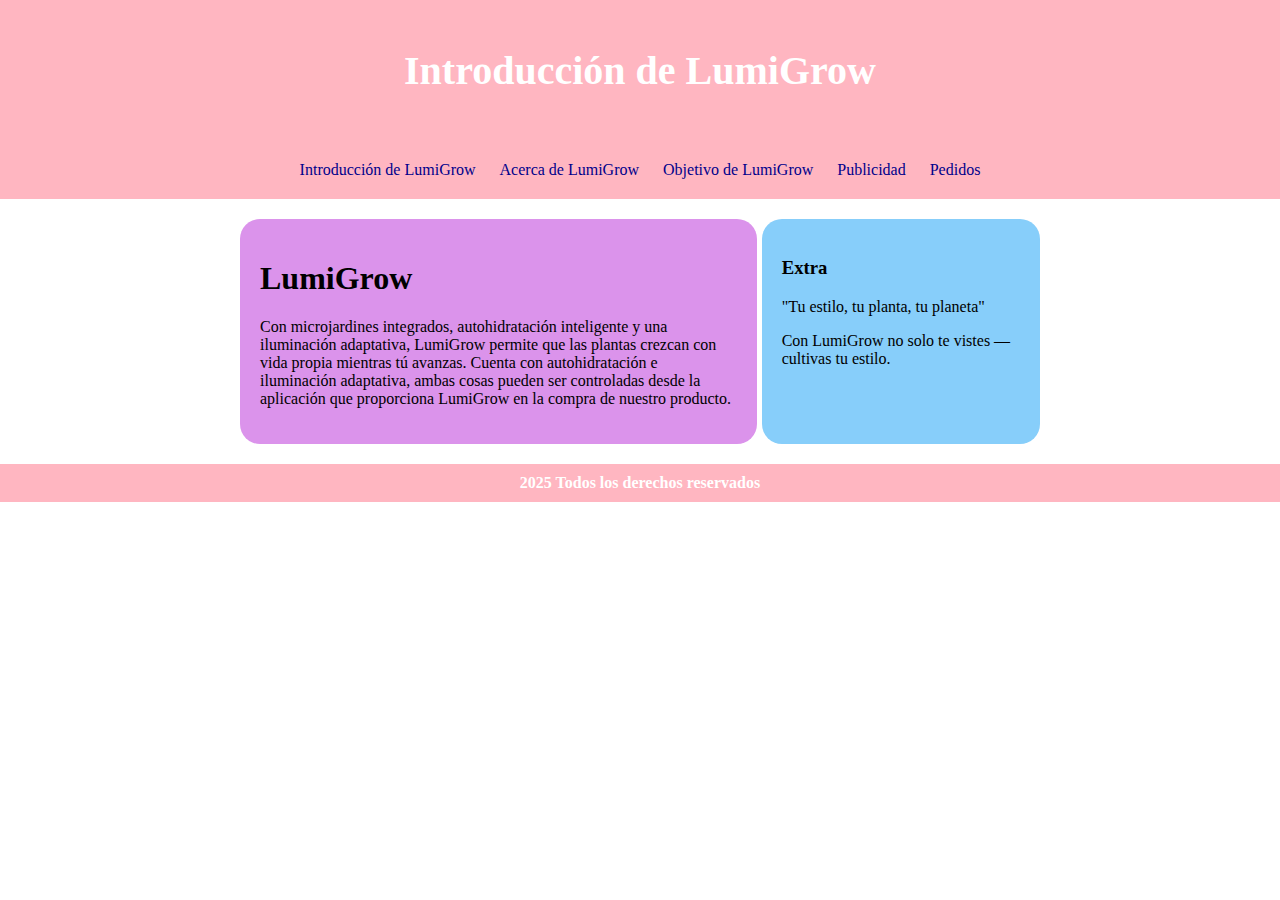
<file: Paginas/Index.html>
<!DOCTYPE html>
<html lang="en">
<head>
    <meta charset="UTF-8">
    <meta name="viewport" content="width=device-width, initial-scale=1.0">
    <link rel="stylesheet" href="../Estilos/Estilos.css">
    <title>Natalandia</title>       
</head>
<body>

    <header>
        <h1>Introducción de LumiGrow</h1>
    </header>

    <nav>
        <a href="Index.html">Introducción de LumiGrow</a>
        <a href="Acerca.html">Acerca de LumiGrow</a>
        <a href="Objetivo.html">Objetivo de LumiGrow</a>
        <a href="Publicidad.html">Publicidad</a>
        <a href="Formulario.html">Pedidos</a>
    </nav>

    <section class="contenedor">
        <article>
            <h1>LumiGrow</h1>
            <p>Con microjardines integrados, autohidratación inteligente y una iluminación adaptativa, 
                LumiGrow permite que las plantas crezcan con vida propia mientras tú avanzas. Cuenta con autohidratación e iluminación
            adaptativa, ambas cosas pueden ser controladas desde la aplicación que proporciona LumiGrow en la compra de nuestro producto.</p>
        </article>
        <aside>
            <h3>Extra</h3>
            <p>"Tu estilo, tu planta, tu planeta"</p>
            <p>Con LumiGrow no solo te vistes — cultivas tu estilo.</p>
        </aside>
    </section>

    <footer>
        <strong>2025 Todos los derechos reservados</strong>
    </footer>
    
</body>
</html>
</file>
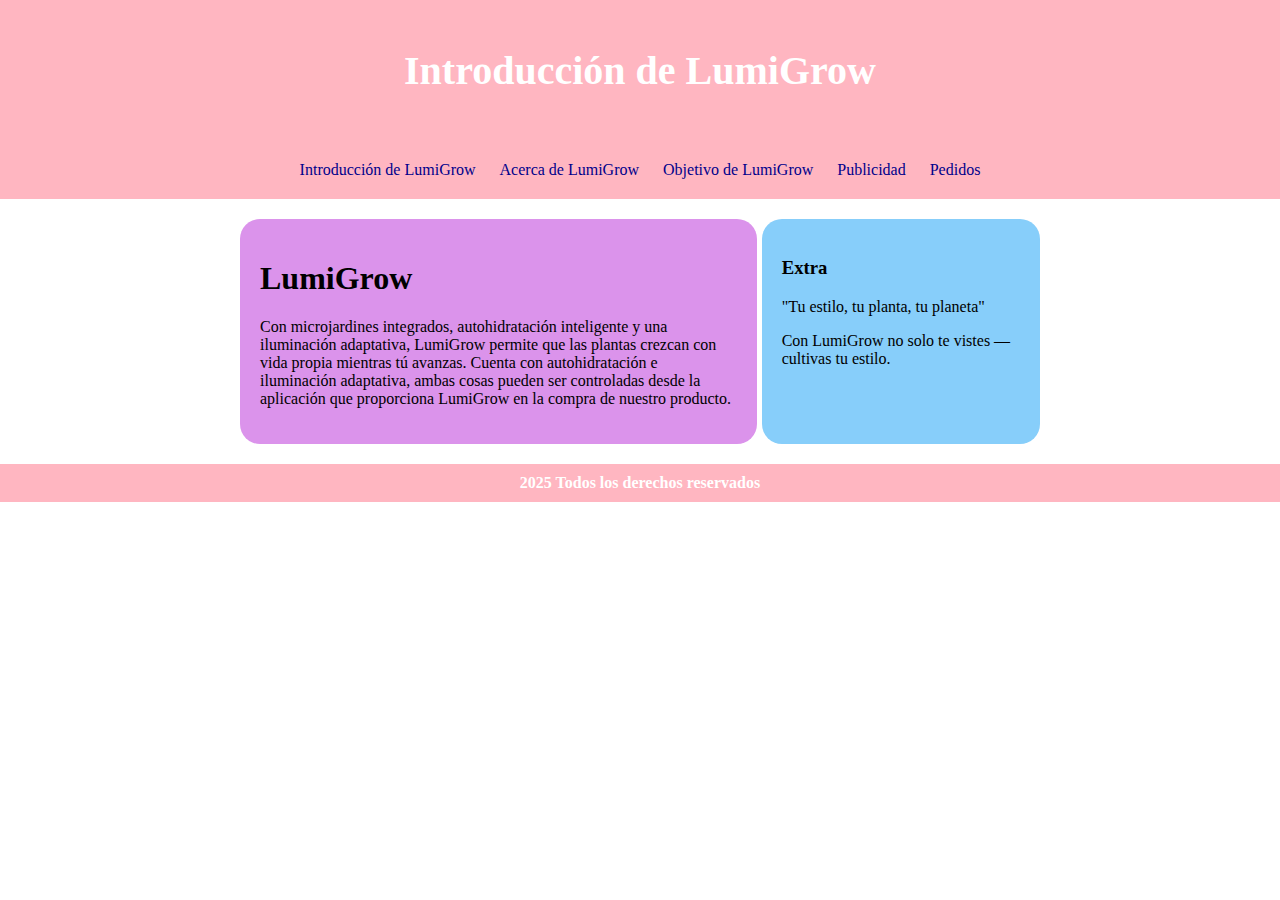
<file: Proyecto-Final/Index.html>
<!DOCTYPE html>
<html lang="en">
<head>
    <meta charset="UTF-8">
    <meta name="viewport" content="width=device-width, initial-scale=1.0">
    <link rel="stylesheet" href="Estilos.css">
    <title>Natalandia</title>
</head>
<body>

    <header>
        <h1>Introducción de LumiGrow</h1>
    </header>

    <nav>
        <a href="Index.html">Introducción de LumiGrow</a>
        <a href="Acerca.html">Acerca de LumiGrow</a>
        <a href="Objetivo.html">Objetivo de LumiGrow</a>
        <a href="Publicidad.html">Publicidad</a>
        <a href="Formulario.html">Pedidos</a>
    </nav>

    <section class="contenedor">
        <article>
            <h1>LumiGrow</h1>
            <p>Con microjardines integrados, autohidratación inteligente y una iluminación adaptativa, 
                LumiGrow permite que las plantas crezcan con vida propia mientras tú avanzas. Cuenta con autohidratación e iluminación
            adaptativa, ambas cosas pueden ser controladas desde la aplicación que proporciona LumiGrow en la compra de nuestro producto.</p>
        </article>
        <aside>
            <h3>Extra</h3>
            <p>"Tu estilo, tu planta, tu planeta"</p>
            <p>Con LumiGrow no solo te vistes — cultivas tu estilo.</p>
        </aside>
    </section>

    <footer>
        <strong>2025 Todos los derechos reservados</strong>
    </footer>
    
</body>
</html>
</file>
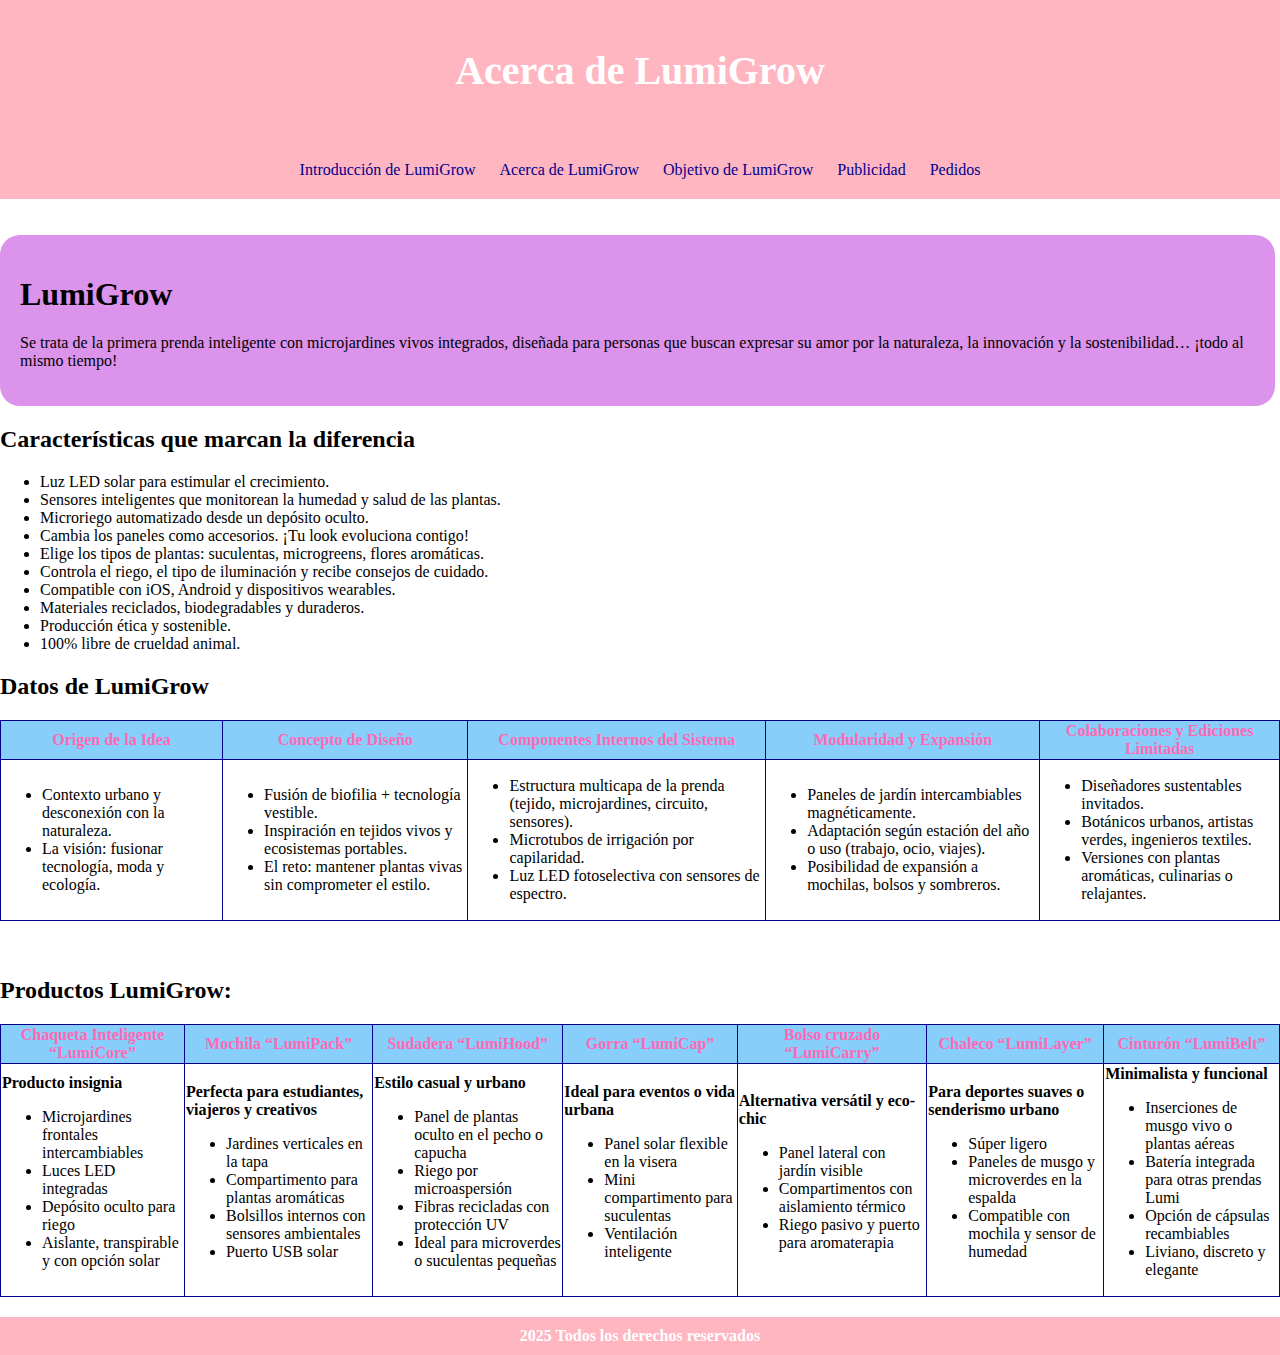
<file: Paginas/Acerca.html>
<!DOCTYPE html>
<html lang="en">
<head>
    <meta charset="UTF-8">
    <meta name="viewport" content="width=device-width, initial-scale=1.0">
    <link rel="stylesheet" href="../Estilos/Estilos.css">
    <title>Natalandia</title>
</head>
<body>
    
    <header>
        <h1>Acerca de LumiGrow</h1>
    </header>

    <nav>
        <a href="Index.html">Introducción de LumiGrow</a>
        <a href="Acerca.html">Acerca de LumiGrow</a>
        <a href="Objetivo.html">Objetivo de LumiGrow</a>
        <a href="Publicidad.html">Publicidad</a>
        <a href="Formulario.html">Pedidos</a>
    </nav>

    <br><br>

    <article>
            <h1>LumiGrow</h1>
            <p>Se trata de la primera prenda inteligente con microjardines vivos integrados, 
            diseñada para personas que buscan expresar su amor por la naturaleza, la innovación y la sostenibilidad… ¡todo al mismo tiempo!</p>
    </article>

    <h2>Características que marcan la diferencia</h2>
    <ul>
        <li>Luz LED solar para estimular el crecimiento.</li>
        <li>Sensores inteligentes que monitorean la humedad y salud de las plantas.</li>
        <li>Microriego automatizado desde un depósito oculto.</li>
        <li>Cambia los paneles como accesorios. ¡Tu look evoluciona contigo!</li>
        <li>Elige los tipos de plantas: suculentas, microgreens, flores aromáticas.</li>
        <li>Controla el riego, el tipo de iluminación y recibe consejos de cuidado.</li>
        <li>Compatible con iOS, Android y dispositivos wearables.</li>
        <li>Materiales reciclados, biodegradables y duraderos.</li>
        <li>Producción ética y sostenible.</li>
        <li>100% libre de crueldad animal.</li>
    </ul>

    <h2>Datos de LumiGrow</h2>
    <table border="1">
        <tr>
            <th>Origen de la Idea</th>
            <th>Concepto de Diseño</th>
            <th>Componentes Internos del Sistema</th>
            <th>Modularidad y Expansión</th>
            <th>Colaboraciones y Ediciones Limitadas</th>
        </tr>
        <tr>
            <td><ul>
                <li>Contexto urbano y desconexión con la naturaleza.</li>
                <li>La visión: fusionar tecnología, moda y ecología.</li>
            </ul></td>
            <td><ul>
                <li>Fusión de biofilia + tecnología vestible.</li>
                <li>Inspiración en tejidos vivos y ecosistemas portables.</li>
                <li>El reto: mantener plantas vivas sin comprometer el estilo.</li>
            </ul></td>
            <td><ul>
                <li>Estructura multicapa de la prenda (tejido, microjardines, circuito, sensores).</li>
                <li>Microtubos de irrigación por capilaridad.</li>
                <li>Luz LED fotoselectiva con sensores de espectro.</li>
            </ul></td>
            <td><ul>
                <li>Paneles de jardín intercambiables magnéticamente.</li>
                <li>Adaptación según estación del año o uso (trabajo, ocio, viajes).</li>
                <li>Posibilidad de expansión a mochilas, bolsos y sombreros.</li>
            </ul></td>
                <td><ul>
                    <li>Diseñadores sustentables invitados.</li>
                    <li>Botánicos urbanos, artistas verdes, ingenieros textiles.</li>
                    <li>Versiones con plantas aromáticas, culinarias o relajantes.</li>
                </ul></td>
        </tr>
    </table>

    <br><br>

    <h2>Productos LumiGrow:</h2>
    <table border="1">
        <tr>
            <th>Chaqueta Inteligente “LumiCore” </th>
            <th>Mochila “LumiPack” </th>
            <th>Sudadera “LumiHood” </th>
            <th>Gorra “LumiCap” </th>
            <th>Bolso cruzado “LumiCarry” </th>
            <th>Chaleco “LumiLayer” </th>
            <th>Cinturón “LumiBelt” </th>
        </tr>
        <tr>
            <td><strong>Producto insignia</strong>
<br><ul>
    <li>Microjardines frontales intercambiables</li>
    <li>Luces LED integradas</li>
    <li>Depósito oculto para riego</li>
    <li>Aislante, transpirable y con opción solar</li>
</ul></td>
            <td><strong>Perfecta para estudiantes, viajeros y creativos</strong>
<br><ul>
    <li>Jardines verticales en la tapa</li>
    <li>Compartimento para plantas aromáticas</li>
    <li>Bolsillos internos con sensores ambientales</li>
    <li>Puerto USB solar</li>
</ul></td>
            <td><strong>Estilo casual y urbano</strong>
<br><ul>
    <li>Panel de plantas oculto en el pecho o capucha</li>
    <li>Riego por microaspersión</li>
    <li>Fibras recicladas con protección UV</li>
    <li>Ideal para microverdes o suculentas pequeñas</li>
</ul></td>
            <td><strong>Ideal para eventos o vida urbana</strong>
<br><ul>
    <li>Panel solar flexible en la visera</li>
    <li>Mini compartimento para suculentas</li>
    <li>Ventilación inteligente</li>
</ul></td>
            <td><strong>Alternativa versátil y eco-chic</strong>
<br><ul>
    <li>Panel lateral con jardín visible</li>
    <li>Compartimentos con aislamiento térmico</li>
    <li>Riego pasivo y puerto para aromaterapia</li>
</ul></td>
            <td><strong>Para deportes suaves o senderismo urbano</strong>
<br><ul>
    <li>Súper ligero</li>
    <li>Paneles de musgo y microverdes en la espalda</li>
    <li>Compatible con mochila y sensor de humedad</li>
</ul></td>
           <td><strong>Minimalista y funcional</strong>
<br><ul>
    <li>Inserciones de musgo vivo o plantas aéreas</li>
    <li>Batería integrada para otras prendas Lumi</li>
    <li>Opción de cápsulas recambiables</li>
    <li>Liviano, discreto y elegante</li>
</ul></td>
        </tr>
    </table>

    <footer>
        <strong>2025 Todos los derechos reservados</strong>
    </footer>

</body>
</html>
</file>
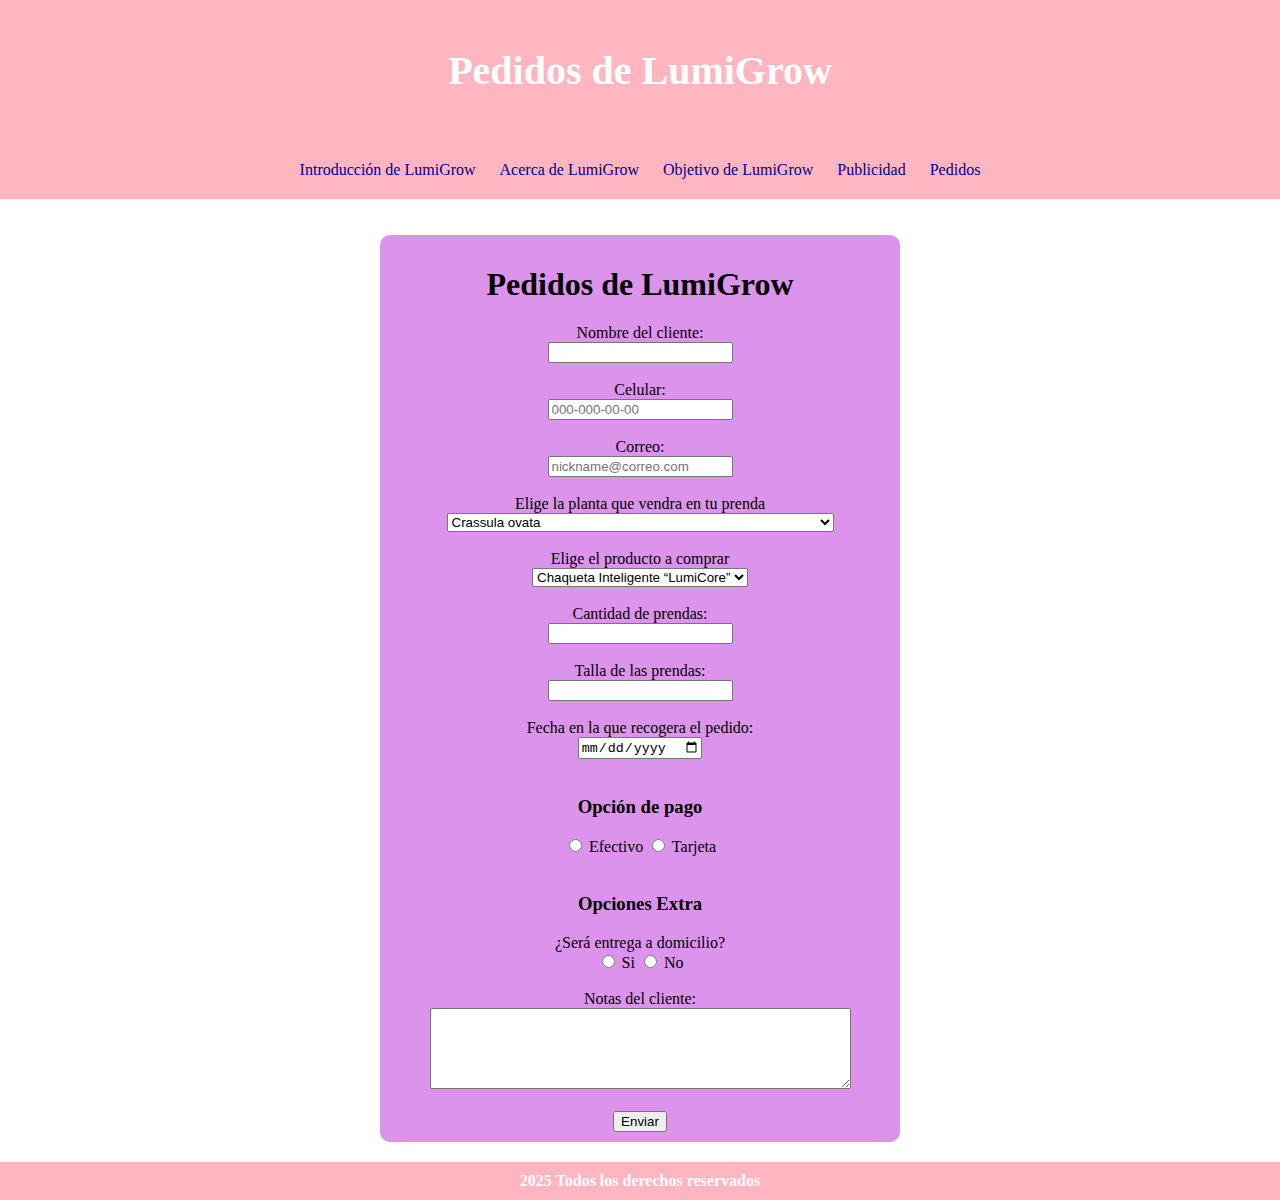
<file: Paginas/Formulario.html>
<!DOCTYPE html>
<html lang="en">
<head>
    <meta charset="UTF-8">
    <meta name="viewport" content="width=device-width, initial-scale=1.0">
    <link rel="stylesheet" href="../Estilos/Estilos.css">
    <title>Natalandia</title>
</head>
<body>
    
    <header>
        <h1>Pedidos de LumiGrow</h1>
    </header>

    <nav>
        <a href="Index.html">Introducción de LumiGrow</a>
        <a href="Acerca.html">Acerca de LumiGrow</a>
		<a href="Objetivo.html">Objetivo de LumiGrow</a>
        <a href="Publicidad.html">Publicidad</a>
        <a href="Formulario.html">Pedidos</a>
    </nav>

    <br><br>

    <section class="Formulario">
        <h1>Pedidos de LumiGrow</h1>
        <form action="#" method="POST">
            <label for="Nombre">Nombre del cliente: </label>
			<br>
			<input type="text" name="Nombre">
			<br><br>
			<label for="Telefono">Celular: </label>
			<br>
			<input type="tel" name="Telefono" placeholder="000-000-00-00" required>
			<br><br>
			<label for="correo">Correo: </label>
			<br>
			<input type="email" name="correo" placeholder="nickname@correo.com" required>
			<br><br>
            <label for="planta">Elige la planta que vendra en tu prenda</label>
			<br>
            <select name="planta">
				<option value="crassula ovata">Crassula ovata</option>
				<option value="girasol">Girasol</option>
				<option value="caléndula enana">Caléndula enana</option>
				<option value="violeta miniatura">Violeta miniatura</option>
				<option value="menta chocolate baby">Menta chocolate baby</option>
				<option value="lavanda compacta">Lavanda compacta</option>
				<option value="musgo sphagnum">Musgo sphagnum (autoregula la humedad, requiere poca luz)</option>
				<option value="fittonia">Fittonia (Reacciona al estrés hídrico con un cambio de color)</option>
				<option value="alyssum">Alyssum</option>
				<option value="haworthia">Haworthia</option>
			</select>
			<br><br>
            <label for="producto">Elige el producto a comprar</label>
			<br>
            <select name="producto">
				<option value="chaqueta">Chaqueta Inteligente “LumiCore”</option>
				<option value="mochila">Mochila “LumiPack”</option>
				<option value="sudadera">Sudadera “LumiHood”</option>
				<option value="gorra">Gorra “LumiCap”</option>
				<option value="bolso cruzado">Bolso cruzado “LumiCarry”</option>
				<option value="chaleco">Chaleco “LumiLayer”</option>
				<option value="cinturon">Cinturón “LumiBelt”</option>
			</select>
			<br><br>
            <label for="cantidad">Cantidad de prendas: </label>
			<br>
			<input type="cantidad" name="Cantidad" required>
			<br><br>
            <label for="talla">Talla de las prendas: </label>
			<br>
			<input type="talla" name="talla" required>
			<br><br>
			<label for="entrega">Fecha en la que recogera el pedido: </label>
			<br>
			<input type="date" name="Entrega" required>
			<br><br>
            <h3>Opción de pago</h3>
			<label>
				<input type="radio" name="pago" value="Efectivo">
				Efectivo
			</label>
			<label>
				<input type="radio" name="pago" value="Tarjeta">
				Tarjeta
			</label>
			<br><br>
            <h3>Opciones Extra</h3>
            <label for="extra">¿Será entrega a domicilio? </label>
			<br>
			<label>
				<input type="radio" name="opcion" value="Si">
				Si
			</label>
			<label>
				<input type="radio" name="opcion" value="No">
				No
			</label>
			<br><br>
			<label for="notas">Notas del cliente: </label>
			<textarea name="notas" rows="5" cols="50" placeholder="Escriba aqui sus notas">
			</textarea>
			

			<br>
			<br>
			<button type="submit">Enviar</button>
        </form>
    </section>

	 <footer>
        <strong>2025 Todos los derechos reservados</strong>
    </footer>

</body>
</html>
</file>
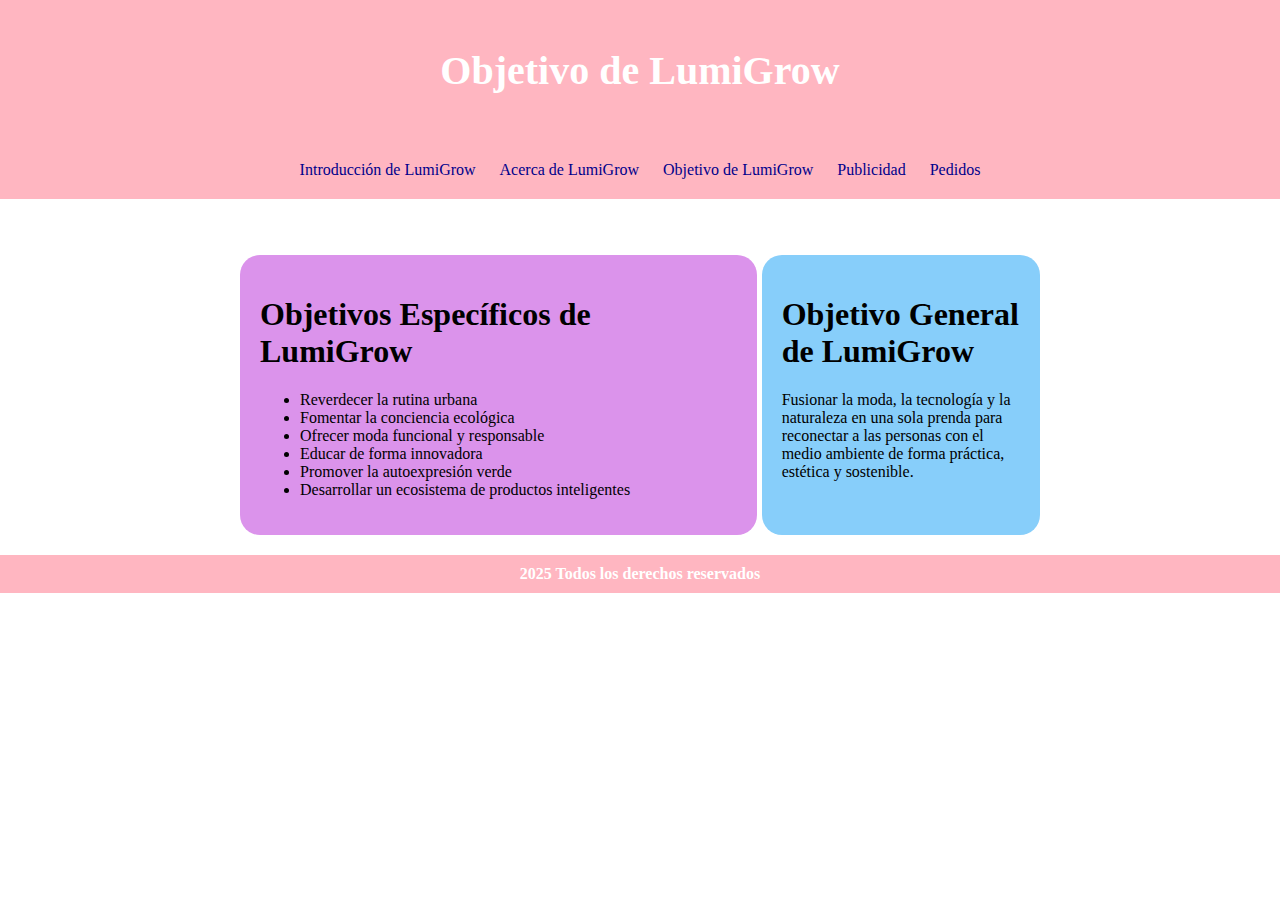
<file: Paginas/Objetivo.html>
<!DOCTYPE html>
<html lang="en">
<head>
    <meta charset="UTF-8">
    <meta name="viewport" content="width=device-width, initial-scale=1.0">
    <link rel="stylesheet" href="../Estilos/Estilos.css">
    <title>Natalandia</title>
</head>
<body>

     <header>
        <h1>Objetivo de LumiGrow</h1>
    </header>

    <nav>
        <a href="Index.html">Introducción de LumiGrow</a>
        <a href="Acerca.html">Acerca de LumiGrow</a>
        <a href="Objetivo.html">Objetivo de LumiGrow</a>
        <a href="Publicidad.html">Publicidad</a>
        <a href="Formulario.html">Pedidos</a>
    </nav>

    <br><br>

    <section class="contenedor">
        <article>
            <h1>Objetivos Específicos de LumiGrow</h1>
            <p>
                <ul>
                    <li>Reverdecer la rutina urbana</li>
                    <li>Fomentar la conciencia ecológica</li>
                    <li>Ofrecer moda funcional y responsable</li>
                    <li>Educar de forma innovadora</li>
                    <li>Promover la autoexpresión verde</li>
                    <li>Desarrollar un ecosistema de productos inteligentes</li>
                </ul>
            </p>
        </article>
        <aside>
            <h1>Objetivo General de LumiGrow</h1>
            <p>Fusionar la moda, la tecnología y la naturaleza en una sola prenda 
            para reconectar a las personas con el medio ambiente de forma práctica, 
            estética y sostenible.</p>
        </aside>
    </section>

    <footer>
        <strong>2025 Todos los derechos reservados</strong>
    </footer>

</body>
</html>
</file>
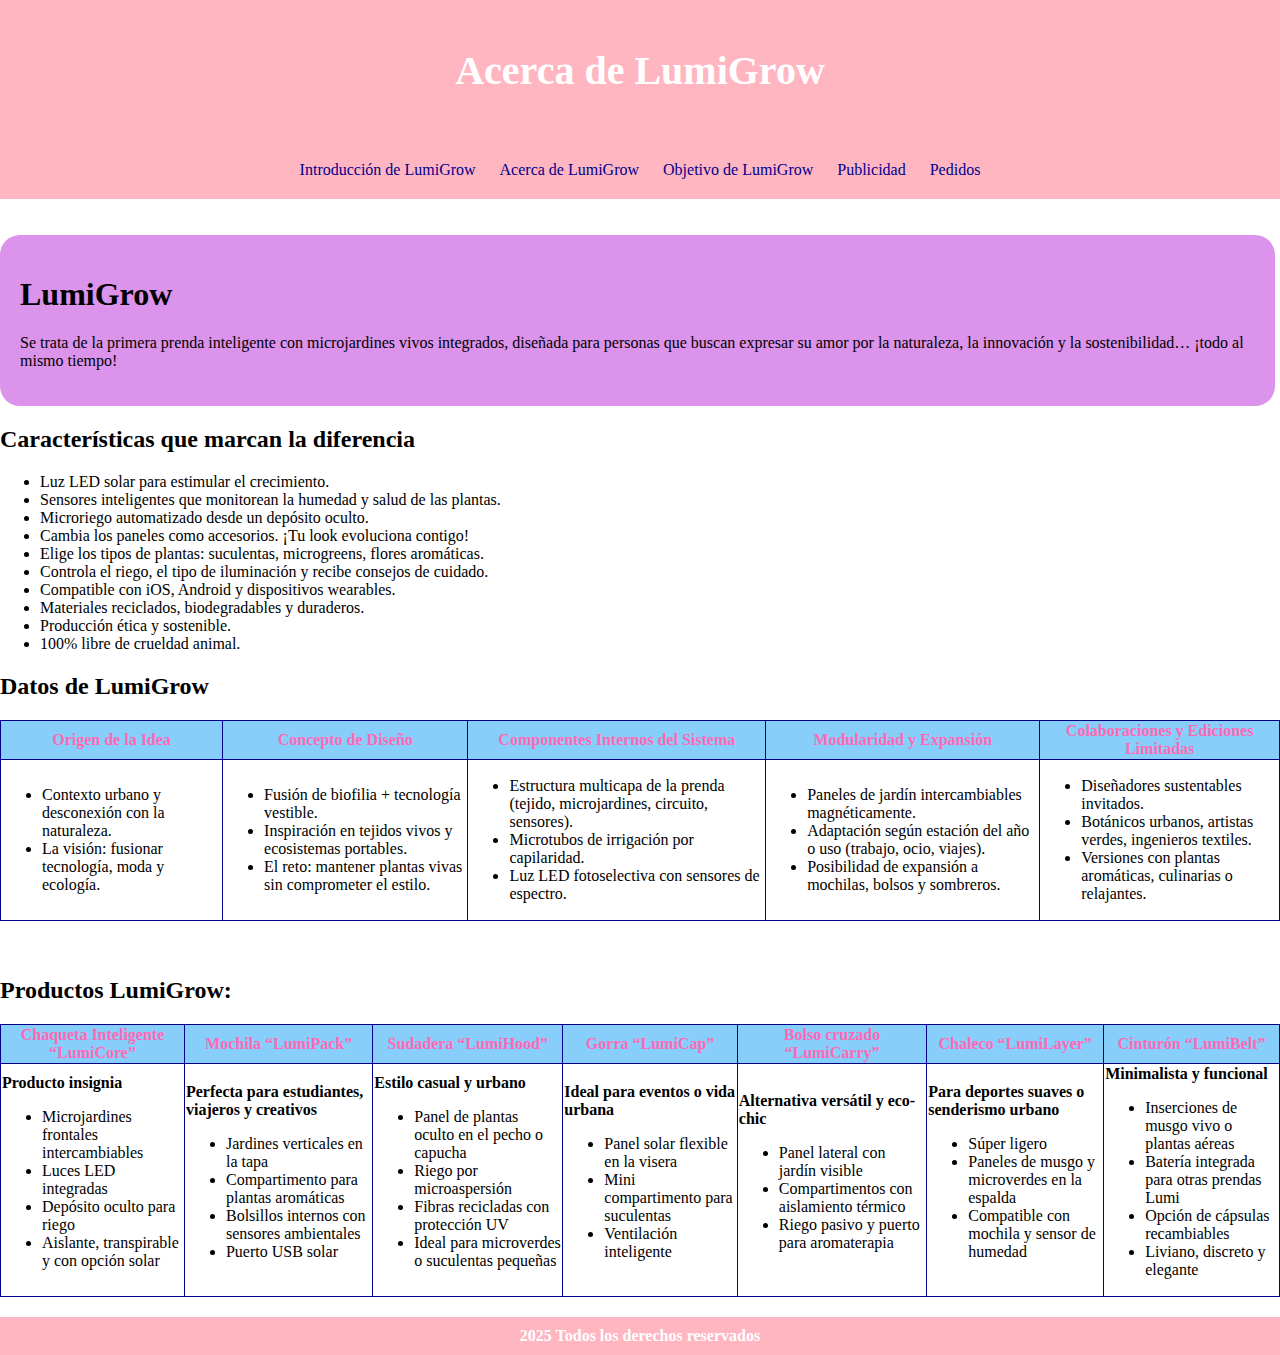
<file: Proyecto-Final/Acerca.html>
<!DOCTYPE html>
<html lang="en">
<head>
    <meta charset="UTF-8">
    <meta name="viewport" content="width=device-width, initial-scale=1.0">
    <link rel="stylesheet" href="Estilos.css">
    <title>Natalandia</title>
</head>
<body>

    <header>
        <h1>Acerca de LumiGrow</h1>
    </header>

    <nav>
        <a href="Index.html">Introducción de LumiGrow</a>
        <a href="Acerca.html">Acerca de LumiGrow</a>
        <a href="Objetivo.html">Objetivo de LumiGrow</a>
        <a href="Publicidad.html">Publicidad</a>
        <a href="Formulario.html">Pedidos</a>
    </nav>

    <br><br>

    <article>
            <h1>LumiGrow</h1>
            <p>Se trata de la primera prenda inteligente con microjardines vivos integrados, 
            diseñada para personas que buscan expresar su amor por la naturaleza, la innovación y la sostenibilidad… ¡todo al mismo tiempo!</p>
    </article>

    <h2>Características que marcan la diferencia</h2>
    <ul>
        <li>Luz LED solar para estimular el crecimiento.</li>
        <li>Sensores inteligentes que monitorean la humedad y salud de las plantas.</li>
        <li>Microriego automatizado desde un depósito oculto.</li>
        <li>Cambia los paneles como accesorios. ¡Tu look evoluciona contigo!</li>
        <li>Elige los tipos de plantas: suculentas, microgreens, flores aromáticas.</li>
        <li>Controla el riego, el tipo de iluminación y recibe consejos de cuidado.</li>
        <li>Compatible con iOS, Android y dispositivos wearables.</li>
        <li>Materiales reciclados, biodegradables y duraderos.</li>
        <li>Producción ética y sostenible.</li>
        <li>100% libre de crueldad animal.</li>
    </ul>

    <h2>Datos de LumiGrow</h2>
    <table border="1">
        <tr>
            <th>Origen de la Idea</th>
            <th>Concepto de Diseño</th>
            <th>Componentes Internos del Sistema</th>
            <th>Modularidad y Expansión</th>
            <th>Colaboraciones y Ediciones Limitadas</th>
        </tr>
        <tr>
            <td><ul>
                <li>Contexto urbano y desconexión con la naturaleza.</li>
                <li>La visión: fusionar tecnología, moda y ecología.</li>
            </ul></td>
            <td><ul>
                <li>Fusión de biofilia + tecnología vestible.</li>
                <li>Inspiración en tejidos vivos y ecosistemas portables.</li>
                <li>El reto: mantener plantas vivas sin comprometer el estilo.</li>
            </ul></td>
            <td><ul>
                <li>Estructura multicapa de la prenda (tejido, microjardines, circuito, sensores).</li>
                <li>Microtubos de irrigación por capilaridad.</li>
                <li>Luz LED fotoselectiva con sensores de espectro.</li>
            </ul></td>
            <td><ul>
                <li>Paneles de jardín intercambiables magnéticamente.</li>
                <li>Adaptación según estación del año o uso (trabajo, ocio, viajes).</li>
                <li>Posibilidad de expansión a mochilas, bolsos y sombreros.</li>
            </ul></td>
                <td><ul>
                    <li>Diseñadores sustentables invitados.</li>
                    <li>Botánicos urbanos, artistas verdes, ingenieros textiles.</li>
                    <li>Versiones con plantas aromáticas, culinarias o relajantes.</li>
                </ul></td>
        </tr>
    </table>

    <br><br>

    <h2>Productos LumiGrow:</h2>
    <table border="1">
        <tr>
            <th>Chaqueta Inteligente “LumiCore” </th>
            <th>Mochila “LumiPack” </th>
            <th>Sudadera “LumiHood” </th>
            <th>Gorra “LumiCap” </th>
            <th>Bolso cruzado “LumiCarry” </th>
            <th>Chaleco “LumiLayer” </th>
            <th>Cinturón “LumiBelt” </th>
        </tr>
        <tr>
            <td><strong>Producto insignia</strong>
<br><ul>
    <li>Microjardines frontales intercambiables</li>
    <li>Luces LED integradas</li>
    <li>Depósito oculto para riego</li>
    <li>Aislante, transpirable y con opción solar</li>
</ul></td>
            <td><strong>Perfecta para estudiantes, viajeros y creativos</strong>
<br><ul>
    <li>Jardines verticales en la tapa</li>
    <li>Compartimento para plantas aromáticas</li>
    <li>Bolsillos internos con sensores ambientales</li>
    <li>Puerto USB solar</li>
</ul></td>
            <td><strong>Estilo casual y urbano</strong>
<br><ul>
    <li>Panel de plantas oculto en el pecho o capucha</li>
    <li>Riego por microaspersión</li>
    <li>Fibras recicladas con protección UV</li>
    <li>Ideal para microverdes o suculentas pequeñas</li>
</ul></td>
            <td><strong>Ideal para eventos o vida urbana</strong>
<br><ul>
    <li>Panel solar flexible en la visera</li>
    <li>Mini compartimento para suculentas</li>
    <li>Ventilación inteligente</li>
</ul></td>
            <td><strong>Alternativa versátil y eco-chic</strong>
<br><ul>
    <li>Panel lateral con jardín visible</li>
    <li>Compartimentos con aislamiento térmico</li>
    <li>Riego pasivo y puerto para aromaterapia</li>
</ul></td>
            <td><strong>Para deportes suaves o senderismo urbano</strong>
<br><ul>
    <li>Súper ligero</li>
    <li>Paneles de musgo y microverdes en la espalda</li>
    <li>Compatible con mochila y sensor de humedad</li>
</ul></td>
           <td><strong>Minimalista y funcional</strong>
<br><ul>
    <li>Inserciones de musgo vivo o plantas aéreas</li>
    <li>Batería integrada para otras prendas Lumi</li>
    <li>Opción de cápsulas recambiables</li>
    <li>Liviano, discreto y elegante</li>
</ul></td>
        </tr>
    </table>

    <footer>
        <strong>2025 Todos los derechos reservados</strong>
    </footer>
    
</body>
</html>
</file>
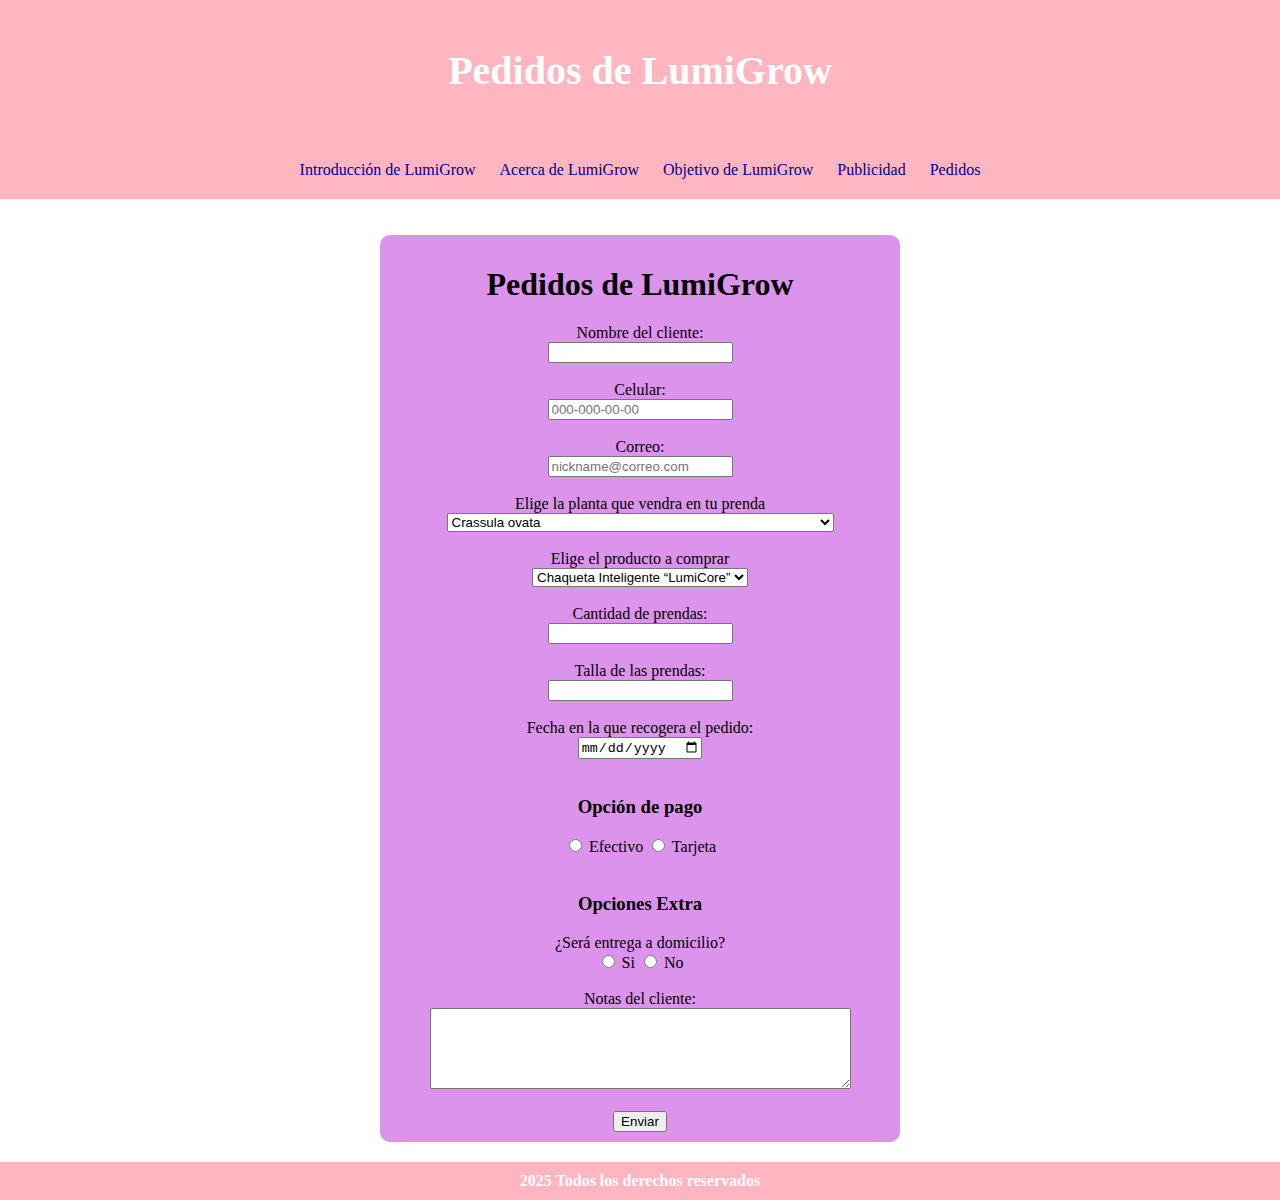
<file: Proyecto-Final/Formulario.html>
<!DOCTYPE html>
<html lang="en">
<head>
    <meta charset="UTF-8">
    <meta name="viewport" content="width=device-width, initial-scale=1.0">
    <link rel="stylesheet" href="Estilos.css">
    <title>Natalandia</title>
</head>
<body>

    <header>
        <h1>Pedidos de LumiGrow</h1>
    </header>

    <nav>
        <a href="Index.html">Introducción de LumiGrow</a>
        <a href="Acerca.html">Acerca de LumiGrow</a>
		<a href="Objetivo.html">Objetivo de LumiGrow</a>
        <a href="Publicidad.html">Publicidad</a>
        <a href="Formulario.html">Pedidos</a>
    </nav>

    <br><br>

    <section class="Formulario">
        <h1>Pedidos de LumiGrow</h1>
        <form action="#" method="POST">
            <label for="Nombre">Nombre del cliente: </label>
			<br>
			<input type="text" name="Nombre">
			<br><br>
			<label for="Telefono">Celular: </label>
			<br>
			<input type="tel" name="Telefono" placeholder="000-000-00-00" required>
			<br><br>
			<label for="correo">Correo: </label>
			<br>
			<input type="email" name="correo" placeholder="nickname@correo.com" required>
			<br><br>
            <label for="planta">Elige la planta que vendra en tu prenda</label>
			<br>
            <select name="planta">
				<option value="crassula ovata">Crassula ovata</option>
				<option value="girasol">Girasol</option>
				<option value="caléndula enana">Caléndula enana</option>
				<option value="violeta miniatura">Violeta miniatura</option>
				<option value="menta chocolate baby">Menta chocolate baby</option>
				<option value="lavanda compacta">Lavanda compacta</option>
				<option value="musgo sphagnum">Musgo sphagnum (autoregula la humedad, requiere poca luz)</option>
				<option value="fittonia">Fittonia (Reacciona al estrés hídrico con un cambio de color)</option>
				<option value="alyssum">Alyssum</option>
				<option value="haworthia">Haworthia</option>
			</select>
			<br><br>
            <label for="producto">Elige el producto a comprar</label>
			<br>
            <select name="producto">
				<option value="chaqueta">Chaqueta Inteligente “LumiCore”</option>
				<option value="mochila">Mochila “LumiPack”</option>
				<option value="sudadera">Sudadera “LumiHood”</option>
				<option value="gorra">Gorra “LumiCap”</option>
				<option value="bolso cruzado">Bolso cruzado “LumiCarry”</option>
				<option value="chaleco">Chaleco “LumiLayer”</option>
				<option value="cinturon">Cinturón “LumiBelt”</option>
			</select>
			<br><br>
            <label for="cantidad">Cantidad de prendas: </label>
			<br>
			<input type="cantidad" name="Cantidad" required>
			<br><br>
            <label for="talla">Talla de las prendas: </label>
			<br>
			<input type="talla" name="talla" required>
			<br><br>
			<label for="entrega">Fecha en la que recogera el pedido: </label>
			<br>
			<input type="date" name="Entrega" required>
			<br><br>
            <h3>Opción de pago</h3>
			<label>
				<input type="radio" name="pago" value="Efectivo">
				Efectivo
			</label>
			<label>
				<input type="radio" name="pago" value="Tarjeta">
				Tarjeta
			</label>
			<br><br>
            <h3>Opciones Extra</h3>
            <label for="extra">¿Será entrega a domicilio? </label>
			<br>
			<label>
				<input type="radio" name="opcion" value="Si">
				Si
			</label>
			<label>
				<input type="radio" name="opcion" value="No">
				No
			</label>
			<br><br>
			<label for="notas">Notas del cliente: </label>
			<textarea name="notas" rows="5" cols="50" placeholder="Escriba aqui sus notas">
			</textarea>
			

			<br>
			<br>
			<button type="submit">Enviar</button>
        </form>
    </section>

	 <footer>
        <strong>2025 Todos los derechos reservados</strong>
    </footer>
    
</body>
</html>
</file>
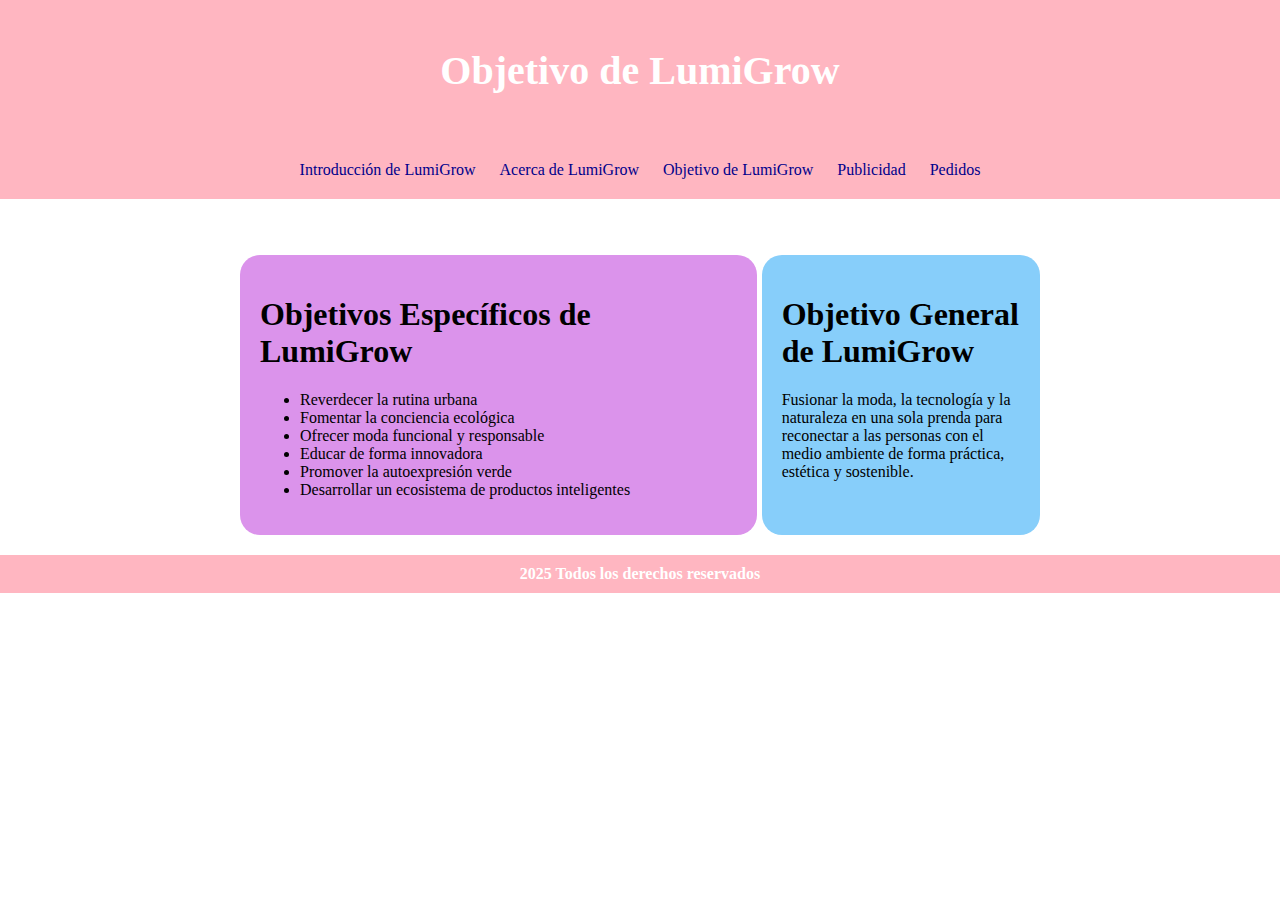
<file: Proyecto-Final/Objetivo.html>
<!DOCTYPE html>
<html lang="en">
<head>
    <meta charset="UTF-8">
    <meta name="viewport" content="width=device-width, initial-scale=1.0">
    <link rel="stylesheet" href="Estilos.css">
    <title>Natalandia</title>
</head>
<body>

    <header>
        <h1>Objetivo de LumiGrow</h1>
    </header>

    <nav>
        <a href="Index.html">Introducción de LumiGrow</a>
        <a href="Acerca.html">Acerca de LumiGrow</a>
        <a href="Objetivo.html">Objetivo de LumiGrow</a>
        <a href="Publicidad.html">Publicidad</a>
        <a href="Formulario.html">Pedidos</a>
    </nav>

    <br><br>

    <section class="contenedor">
        <article>
            <h1>Objetivos Específicos de LumiGrow</h1>
            <p>
                <ul>
                    <li>Reverdecer la rutina urbana</li>
                    <li>Fomentar la conciencia ecológica</li>
                    <li>Ofrecer moda funcional y responsable</li>
                    <li>Educar de forma innovadora</li>
                    <li>Promover la autoexpresión verde</li>
                    <li>Desarrollar un ecosistema de productos inteligentes</li>
                </ul>
            </p>
        </article>
        <aside>
            <h1>Objetivo General de LumiGrow</h1>
            <p>Fusionar la moda, la tecnología y la naturaleza en una sola prenda 
            para reconectar a las personas con el medio ambiente de forma práctica, 
            estética y sostenible.</p>
        </aside>
    </section>

    <footer>
        <strong>2025 Todos los derechos reservados</strong>
    </footer>
    
</body>
</html>
</file>
<file: Estilos/Estilos.css>
body{
	font-family: serif;
	margin: 0;
	padding: 0;
}

header{
	background-color: lightpink;
	color: white;
	text-align: center;
	padding: 20px;
	font-size: 20px;
}

nav{
	background-color: lightpink;
	padding: 10px;
	text-align: center;
}

nav a{
	color: darkblue;
	padding: 10px;
	text-decoration: none;
	display: inline-block;
}

nav a:hover{
	color: deeppink;
}

section.contenedor{
	display: flex;
	max-width: 800px;
	margin: 20px auto;
}

article{
	flex: 2;
	padding: 20px;
	background-color: rgb(219, 147, 235);
	margin-right: 5px;
	border-radius: 20px;
}

aside{
	flex: 1;
	padding: 20px;
	background-color: lightskyblue;
	border-radius: 20px;
}

footer{
	background-color: lightpink;
	color: white;
	text-align: center;
	padding: 10px;
	margin-top: 20px;
}
table{
	border-collapse: collapse;
	border-color: darkblue;
}
th{
	color: hotpink;
	background-color: lightskyblue;
}

section.Formulario{
	background-color: rgb(219, 147, 235);
	border-radius: 10px;
	width: 500px;
	text-align: center;
	margin: 0 auto;
	padding: 10px;
}
</file>
<file: Proyecto-Final/Estilos.css>
body{
	font-family: serif;
	margin: 0;
	padding: 0;
}

header{
	background-color: lightpink;
	color: white;
	text-align: center;
	padding: 20px;
	font-size: 20px;
}

nav{
	background-color: lightpink;
	padding: 10px;
	text-align: center;
}

nav a{
	color: darkblue;
	padding: 10px;
	text-decoration: none;
	display: inline-block;
}

nav a:hover{
	color: deeppink;
}

section.contenedor{
	display: flex;
	max-width: 800px;
	margin: 20px auto;
}

article{
	flex: 2;
	padding: 20px;
	background-color: rgb(219, 147, 235);
	margin-right: 5px;
	border-radius: 20px;
}

aside{
	flex: 1;
	padding: 20px;
	background-color: lightskyblue;
	border-radius: 20px;
}

footer{
	background-color: lightpink;
	color: white;
	text-align: center;
	padding: 10px;
	margin-top: 20px;
}
table{
	border-collapse: collapse;
	border-color: darkblue;
}
th{
	color: hotpink;
	background-color: lightskyblue;
}

section.Formulario{
	background-color: rgb(219, 147, 235);
	border-radius: 10px;
	width: 500px;
	text-align: center;
	margin: 0 auto;
	padding: 10px;
}
</file>
